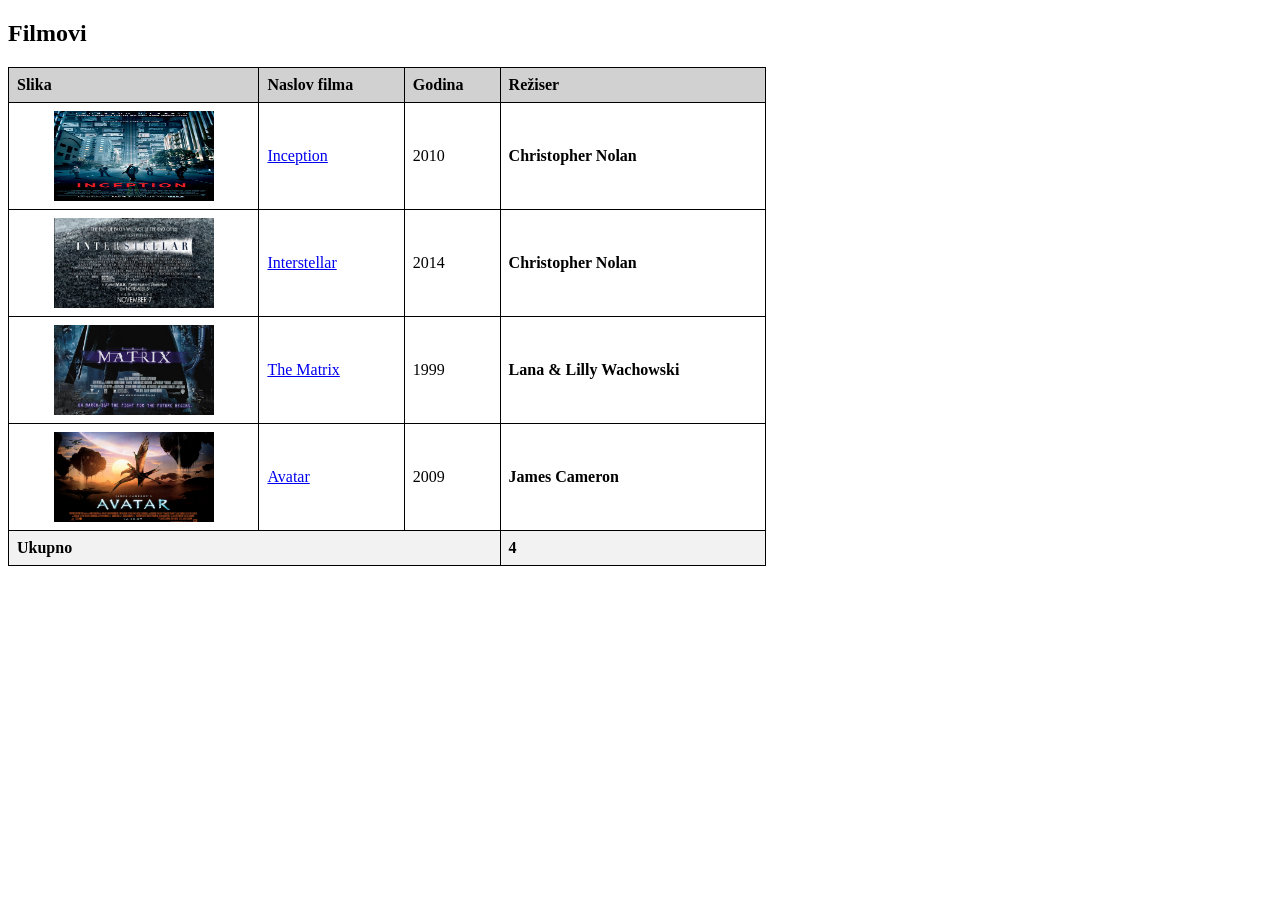
<file: Vjezba3/public_html/index.html>
<!DOCTYPE html>
<html lang="hr">
<head>
    <meta charset="UTF-8">
    <title>Filmovi</title>
    <style>
        table {
            width: 60%;
            border-collapse: collapse;
        }
        th, td {
            padding: 8px;
            border: 1px solid #000;
        }
        th {
            background-color: #D1D1D1;
            text-align: left;
        }
        td img {
            width: 160px;
            height: 90px;
            display: block;
            margin: 0 auto; /* centriranje slike */
        }
        td:last-child, td:last-child * {
            font-weight: bold;
        }
        tr.total-row {
            background-color: #F2F2F2;
        }
    </style>
</head>
<body>

    <h2>Filmovi</h2>

    <table>
        <tr>
            <th>Slika</th>
            <th>Naslov filma</th>
            <th>Godina</th>
            <th>Režiser</th>
        </tr>

        <tr>
            <td><img src="slike/inception.png" alt="Inception"></td>
            <td><a href="https://www.imdb.com/title/tt1375666/" target="_blank">Inception</a></td>
            <td>2010</td>
            <td>Christopher Nolan</td>
        </tr>

        <tr>
            <td><img src="slike/interstellar.png" alt="Interstellar"></td>
            <td><a href="https://www.imdb.com/title/tt0816692/" target="_blank">Interstellar</a></td>
            <td>2014</td>
            <td>Christopher Nolan</td>
        </tr>

        <tr>
            <td><img src="slike/matrix.png" alt="Matrix"></td>
            <td><a href="https://www.imdb.com/title/tt0133093/" target="_blank">The Matrix</a></td>
            <td>1999</td>
            <td>Lana & Lilly Wachowski</td>
        </tr>

        <tr>
            <td><img src="slike/avatar.png" alt="Avatar"></td>
            <td><a href="https://www.imdb.com/title/tt0499549/" target="_blank">Avatar</a></td>
            <td>2009</td>
            <td>James Cameron</td>
        </tr>

        <tr class="total-row">
            <td colspan="3" style="text-align: left;"><strong>Ukupno</strong></td>
            <td><strong>4</strong></td>
        </tr>
    </table>

</body>
</html>
</file>
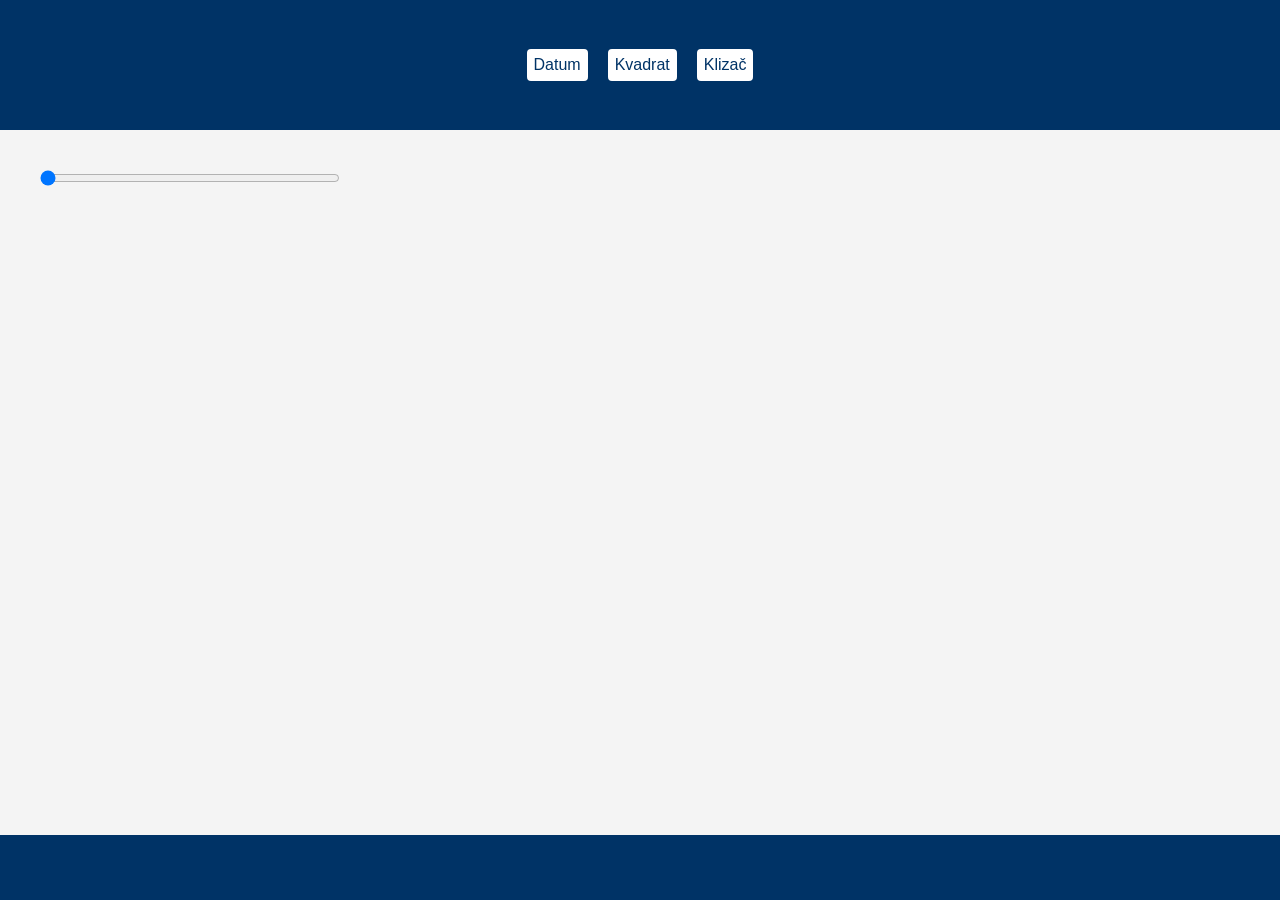
<file: Vjezba9/public_html/index.html>
<!DOCTYPE html>
<html lang="hr">
<head>
    <meta charset="UTF-8">
    <meta name="viewport" content="width=device-width, initial-scale=1.0">
    <title>Vježba 9</title>
    <meta name="author" content="Ime Prezime">
    <link rel="stylesheet" href="stilovi.css">
</head>
<body>

    <header id="zaglavlje">
        <div id="gumbi">
            <button onclick="prikaziDatum()">Datum</button>
            <button onclick="toggleKvadrat()">Kvadrat</button>
            <button onclick="toggleKlizac()">Klizač</button>
        </div>
    </header>

    <main id="sredisnji">
        <div id="kvadrat" hidden></div>
        <div id="info-kvadrat"></div>

        <input type="range" id="klizac" min="20" max="200" value="20" hidden oninput="promijeniVelicinu(this.value)">
    </main>

    <footer id="podnozje">
        <span id="datum-prikaz"></span>
    </footer>

    <script src="skripta.js"></script>
</body>
</html>
</file>
<file: Vjezba9/public_html/stilovi.css>
* {
    margin: 0;
    padding: 0;
    box-sizing: border-box;
}

body {
    font-family: Georgia, serif;
    min-height: 100vh;
    background-color: #f4f4f4;
}

/* ── ZAGLAVLJE ── */
#zaglavlje {
    height: 130px;
    background-color: #003366;
    color: white;
    display: flex;
    align-items: center;
    justify-content: center;
}

#gumbi {
    display: flex;
    flex-direction: row;
    align-items: center;
    justify-content: center;
}

#gumbi button {
    margin: 10px;
    padding: 5px;
    font-size: 1rem;
    cursor: pointer;
    background-color: white;
    color: #003366;
    border: 2px solid white;
    border-radius: 4px;
    transition: background-color 0.2s, color 0.2s;
}

#gumbi button:hover {
    background-color: #003366;
    color: white;
    border: 2px solid white;
}

#sredisnji {
    padding: 20px;
    margin-bottom: 80px; /* prostor za fixed footer */
    min-height: calc(100vh - 130px - 65px);
}

#kvadrat {
    width: 20px;
    height: 20px;
    background-color: green;
    border: 1px solid black;
    margin: 20px 20px 0 20px;
}

#info-kvadrat {
    margin: 8px 20px;
    font-size: 0.9rem;
    color: #333;
}

#klizac {
    display: block;
    margin: 20px 20px 0 20px;
    width: 300px;
    cursor: pointer;
}

#podnozje {
    height: 65px;
    background-color: #003366;
    color: white;
    position: fixed;
    bottom: 0;
    left: 0;
    width: 100%;
    display: flex;
    align-items: center;
    justify-content: flex-end;
    padding-right: 20px;
    font-size: 1rem;
}
</file>
